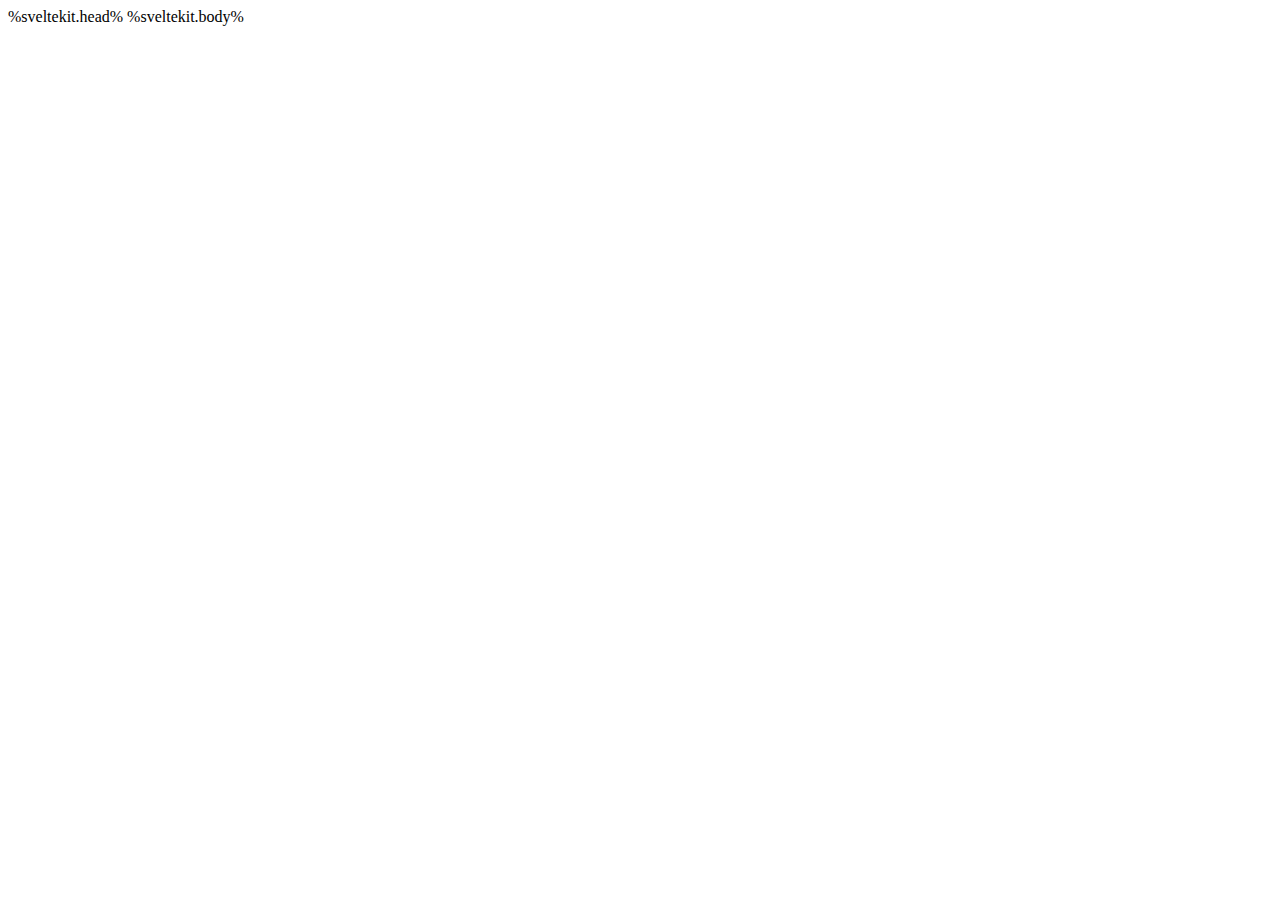
<file: app/src/app.html>
<!DOCTYPE html>
<html lang="en">
	<head>
		<meta charset="utf-8" />
		<meta http-equiv="Permissions-Policy" content="interest-cohort=()" />
		<link rel="icon" href="%sveltekit.assets%/favicon.png" />
		<meta name="viewport" content="width=device-width" />
		%sveltekit.head%
	</head>
	<body data-sveltekit-preload-data="hover">
		<div style="display: contents">%sveltekit.body%</div>
	</body>
</html>
</file>
